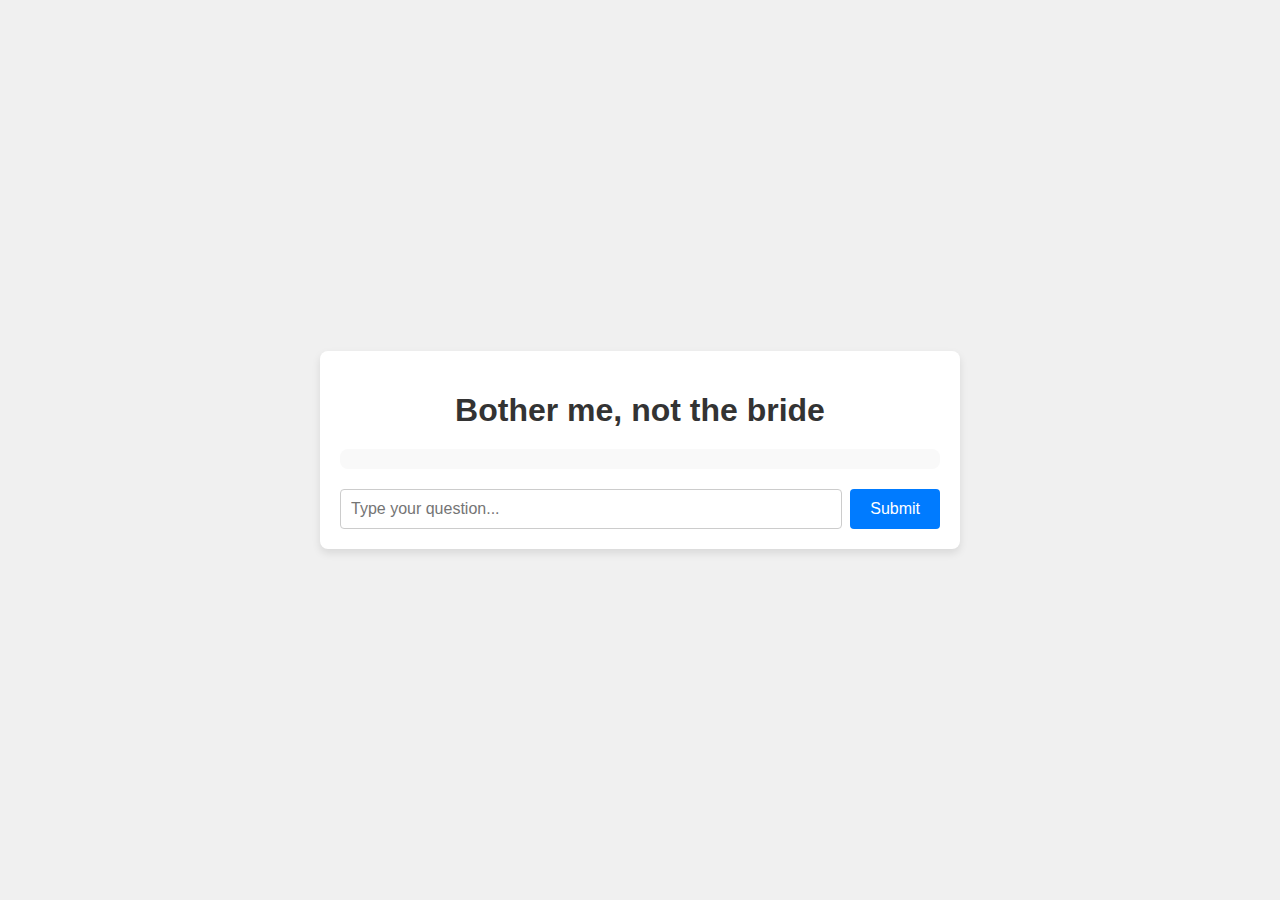
<file: pingo/index.html>
<!DOCTYPE html>
<html lang="en">
<head>
    <meta charset="UTF-8">
    <meta name="viewport" content="width=device-width, initial-scale=1.0">
    <title>pingo, for when you gotta ping 'em</title>
    <link rel="stylesheet" href="/pingo/pingo.css">
    <link rel="icon" 
          type="image/png" 
          href="/pingo/img/favicon.png">
</head>
<body>
    <div class="container">
        <h1>Bother me, not the bride</h1>
        <div class="chat-box">
            <div id="conversation"></div>
        </div>
        <form id="question-form">
            <input type="text" id="question-input" placeholder="Type your question..." autocomplete="off" required>
            <button type="submit">Submit</button>
        </form>
    </div>
    <script src="/pingo/pingo.js"></script>
</body>
</html>
</file>
<file: pingo/pingo.css>
body {
    font-family: Arial, sans-serif;
    background-color: #f0f0f0;
    margin: 0;
    padding: 0;
    display: flex;
    justify-content: center;
    align-items: center;
    height: 100vh;
}

.container {
    background-color: #ffffff;
    border-radius: 8px;
    box-shadow: 0 4px 8px rgba(0, 0, 0, 0.1);
    width: 100%;
    max-width: 600px;
    padding: 20px;
    text-align: center;
}

h1 {
    color: #333333;
    margin-bottom: 20px;
}

.chat-box {
    background-color: #f9f9f9;
    border-radius: 8px;
    padding: 10px;
    max-height: 300px;
    overflow-y: auto;
    margin-bottom: 20px;
}

#conversation {
    text-align: left;
}

.message {
    margin: 10px 0;
}

.user-message {
    color: #007bff;
    text-align: right;
}

.bot-message {
    color: #28a745;
    text-align: left;
}

#question-form {
    display: flex;
    justify-content: space-between;
}

#question-input {
    width: 80%;
    padding: 10px;
    border: 1px solid #cccccc;
    border-radius: 4px;
    font-size: 16px;
}

button {
    padding: 10px 20px;
    background-color: #007bff;
    color: white;
    border: none;
    border-radius: 4px;
    font-size: 16px;
    cursor: pointer;
}

button:hover {
    background-color: #0056b3;
}
</file>
